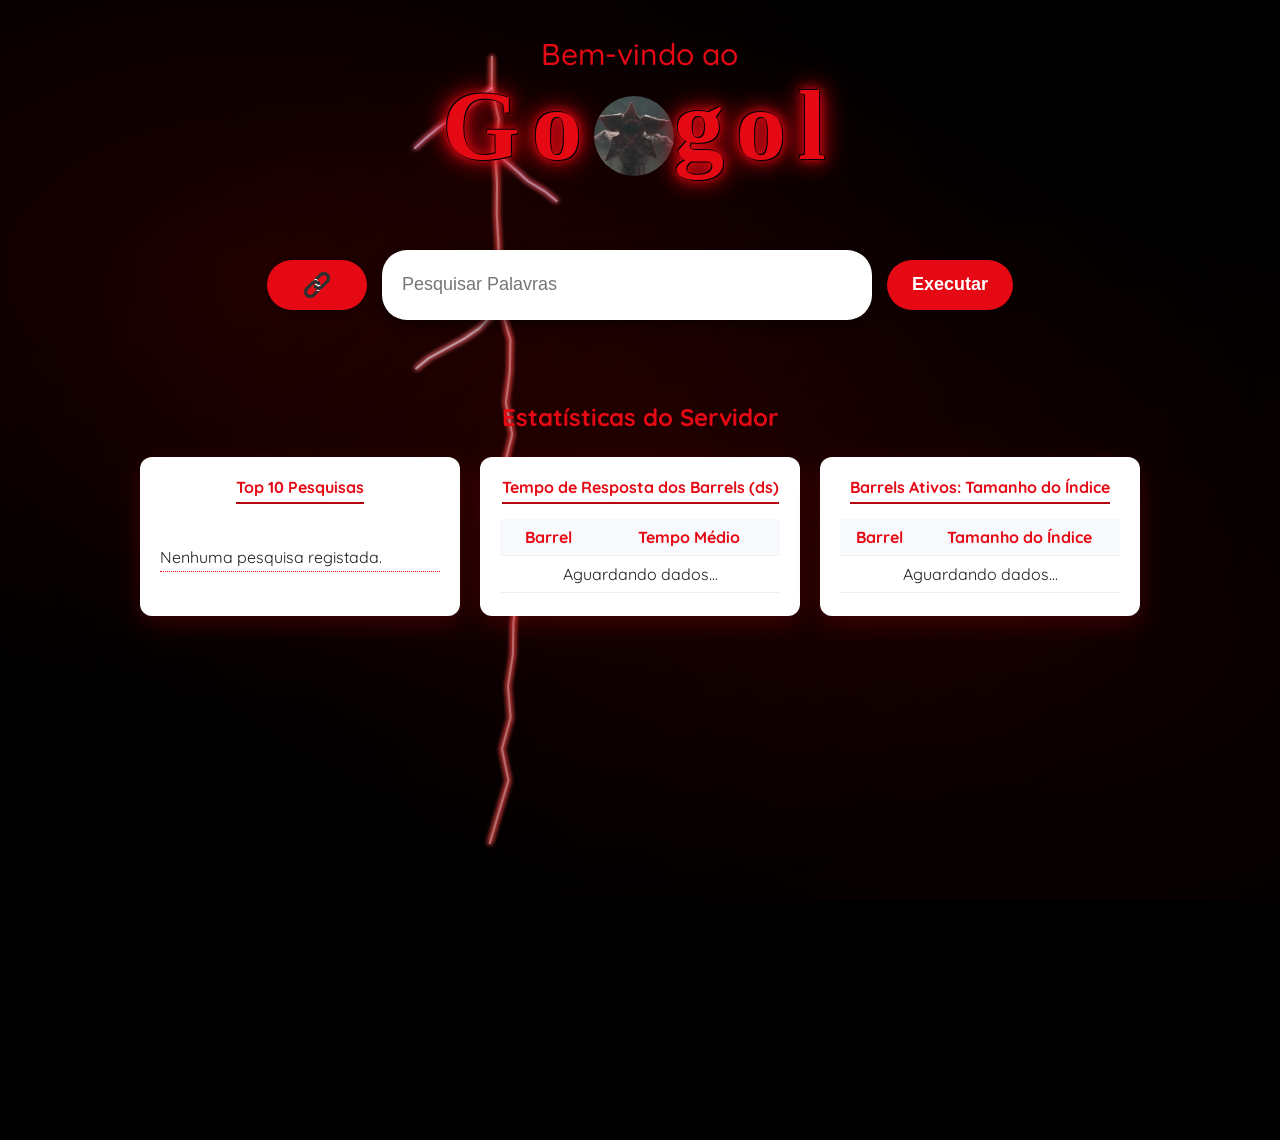
<file: web/html/index.html>
<!DOCTYPE html>
<html>
<head>
    <link href="https://fonts.googleapis.com/css2?family=Quicksand:wght@300;500;700&display=swap" rel="stylesheet">
    <title>Googol</title>
    <link href="/web/html/styling/indexStyling.css" rel="stylesheet" type="text/css">
    <link href="/web/html/styling/background.css" rel="stylesheet" type="text/css">
    <meta name="viewport" content="width=device-width, initial-scale=1.0, maximum-scale=5.0, user-scalable=yes">
    <script>

        // Botão para alternar entre os modos de pesquisa e indexação
        function toggleMode() {
            const toggleButton = document.getElementById('toggle-mode-button'); 
            const actionInput = document.getElementById('action');
            const toggleIcon = document.getElementById('toggle-icon');
            const searchInput = document.getElementById('input');


            if (actionInput.value === 'search') {
                // Mudar para o modo INDEXAR URL
                actionInput.value = 'index';
                toggleIcon.src = '/web/html/images/search-icon.png'; 
                toggleIcon.alt = 'Modo Indexar URL';
                searchInput.placeholder = 'Indexar URL';
                toggleButton.setAttribute('data-tooltip', 'Mudar para Pesquisar Palavras');
            } else {
                // Mudar para o modo PESQUISAR PALAVRAS
                actionInput.value = 'search';
                toggleIcon.src = '/web/html/images/link-icon.png'; 
                toggleIcon.alt = 'Modo Pesquisar Palavras';
                searchInput.placeholder = 'Pesquisar Palavras';
                toggleButton.setAttribute('data-tooltip', 'Mudar para Indexar URL');
            }
        }



        // Envia o formulário para indexar URL ou pesquisar palavras
        async function submitForm(event) {
            event.preventDefault();
            const form = event.target; 
            const formData = new FormData(form);
            const input = formData.get('input');
            const action = document.getElementById('action').value;

        
            if (action === 'index' && !isValidUrl(input)) {
                alert("Invalid URL. Please enter a URL that starts with https:// or http://.");
                return;
            }

            try{
                // Verifica a ação e envia para a rota correta
                if (action === 'index'){

                    const response = await fetch('/index_url', { 
                    method: 'post',
                    headers: {
                        'Content-Type': 'application/x-www-form-urlencoded'
                    },
                    body: new URLSearchParams({ 'url': input }) 
                    });

                    if (response.ok) {
                        const result = await response.json();
                        alert(result.message); 
                    } else {
                        alert("Failed to submit URL.");
                    }
                }
                else if (action === 'search'){
                    // Rota corrigida para /search_word
                    window.location.href = `/search_word?query=${encodeURIComponent(input)}`; 
                }

            
            }catch (error){
                console.error("Error:", error);
                alert("An error occurred while submitting.");
            }
        }

        // verifica se o url é válido ou seja se começa com http:// ou https://
        function isValidUrl(url) {
            try {
                const parsedUrl = new URL(url);
                return (parsedUrl.protocol === "http:" || parsedUrl.protocol === "https:") && url.includes("//");
            } catch (e) {
                return false;
            }
        }

        const host = window.location.host;
        const wsUrl = `ws://${host}/ws/stats`;
        let ws;
        
        // função para conectar ao WebSocket
        function connectWebSocket(){
            ws = new WebSocket(wsUrl); // cria uma nova conexão WebSocket

            ws.onopen = function(event) {
                console.log("WebSocket connection established.");
            };

            ws.onmessage = function(event) {
                const data = JSON.parse(event.data);
                updateStats(data); 
            };

            ws.onclose = function(event) {
                console.log("WebSocket connection closed. Reconnecting in 5 seconds...");
                setTimeout(connectWebSocket, 5000); 
            };

            ws.onerror = function(error) {
                console.error("WebSocket error:", error);
            };
        }

        // função para atualizar as estatísticas na interface
        function updateStats(stats){
            // atualizar Top 10 Pesquisas
            const topSearchesList = document.getElementById("top-searches-list");
            topSearchesList.innerHTML = "";
            
            if(stats.top_searches && stats.top_searches.length > 0){
                stats.top_searches.forEach((word, index) => {
                    topSearchesList.innerHTML += `<li>${index + 1}. ${word}</li>`;
                });
            } else {
                topSearchesList.innerHTML = "<li>Nenhuma pesquisa registada.</li>";
            }
            // tempo de resposta e tamanho do índice
            const timingTable = document.getElementById("barrel-timings-table");
            const indexTable = document.getElementById("active-barrels-table");
            timingTable.innerHTML = "";
            indexTable.innerHTML = "";

            if(stats.barrel_stats && stats.barrel_stats.length > 0){
                stats.barrel_stats.forEach(stat => {
                    const displayID = stat.barrel_id.split(':').pop(); // mostra apenas a porta

                    // tabela de tempos
                    timingTable.innerHTML += `
                        <tr>
                            <td>Porta ${displayID}</td>
                            <td>${stat.avg_response_time}</td>
                        </tr>
                    `;

                    // tabela de tamanhos do índice
                    indexTable.innerHTML += `
                        <tr>
                            <td>Porta ${displayID}</td>
                            <td>${stat.index_size}</td>
                        </tr>
                    `;
                });
            } else {
                timingTable.innerHTML = "<tr><td colspan='2'>Nenhum Barrel ativo.</td></tr>";
                indexTable.innerHTML = "<tr><td colspan='2'>Nenhum Barrel ativo.</td></tr>";
            }
        }
        // iniciar a conexão WebSocket ao carregar a página
        window.onload = function() {
            connectWebSocket();
        };

    
    </script>
</head>
<body>
    <!-- Mind Flayer Background -->
    <div class="mind-flayer-background" id="mind-flayer"></div>
    <div class="mind-flayer-glow" id="mind-flayer-glow"></div>

    <!-- Container de Raios Realistas do Upside Down -->
    <div class="lightning-container" id="lightning-container"></div>

    <!-- Flash de tela -->
    <div class="screen-flash" id="screen-flash"></div>

    <!-- Brilho ambiente -->
    <div class="ambient-glow"></div>

    <script src="/web/html/background.js"></script>

    
    <div class="search-container">
        <h2>Bem-vindo ao</h2>
        <h1>Go<img src="/web/html/images/logo.jpg" class= "logo-img" id="logo-img">gol</h1>
      

        <form onsubmit="submitForm(event)" class="search-bar">
    
            <input type="hidden" name="action" id="action" value="search">
            
            <button type="button" id="toggle-mode-button" class="toggle-mode-button " onclick="toggleMode()"  data-tooltip="Mudar para Indexar URL">
                <img id="toggle-icon" src="/web/html/images/link-icon.png"> 
            </button>
            
            <input type="text" class="search-input" id="input" name="input" placeholder="Pesquisar Palavras" required>
            
            <button type="submit" class="search-button" >Executar</button>

        </form>
    </div>

    <!-- Tabelas -->
    <div id="monitor-card" class="monitor-card">
        <h3>Estatísticas do Servidor</h3>
        <div class="columns-container">
            <div class="column">
                <h4>Top 10 Pesquisas</h4>
                <ul id="top-searches-list">
                    <li>Nenhuma pesquisa registada.</li>
                </ul>
            </div>
            <div class="column">
                <h4>Tempo de Resposta dos Barrels (ds)</h4>
                <table>
                    <thead>
                    <tr>
                        <th>Barrel</th>
                        <th>Tempo Médio</th>
                    </tr>
                    </thead>
                    <tbody id="barrel-timings-table">
                    <tr><td colspan="2">Aguardando dados...</td></tr>
                    </tbody>
                </table>
            </div>
            <div class="column">
                <h4>Barrels Ativos: Tamanho do Índice</h4>
                <table>
                    <thead>
                    <tr>
                        <th>Barrel</th>
                        <th>Tamanho do Índice</th>
                    </tr>
                    </thead>
                    <tbody id="active-barrels-table">
                    <tr><td colspan="2">Aguardando dados...</td></tr>
                    </tbody>
                </table>
            </div>
        </div>
    </div>
    <script src="/web/html/confetti.js"></script>
</body>
</html>
</file>
<file: web/html/styling/indexStyling.css>
/* --- ESTILOS GERAIS E LAYOUT --- */
body {
    font-family: 'Quicksand', sans-serif;
    display: flex;
    flex-direction: column;
    justify-content: flex-start;
    padding-top: 60px;  
    align-items: center;
    min-height: 120vh;
    margin: 0;
    /* Fundo Preto Sólido (como na imagem de referência) */
    background-color: #000000; 
    /* Cor do texto principal */
    color: #c1c1c1; 
}


.search-container {
    text-align: center;
    margin-top: -50px; 
    padding-bottom: 50px;
}

.search-bar {
    display: flex;
    align-items: center;
    justify-content: center;
    margin-top: 40px; 
}

/* --- TÍTULO (ESTILO STRANGER THINGS) --- */
h1 {
    font-family:serif;    
    font-size: 100px; 
    font-weight: 700;
    color: #e50914; 
    margin-top: -30px;
    letter-spacing: 12px;
    text-shadow: 
    -1px -1px 0 #000,
    1px 1px 0 #000,
    
    0 0 20px rgba(229, 9, 20, 0.9), 
    0 0 30px rgba(229, 9, 20, 0.7),
    
    0 0 10px #e50914; 
}

h2 {
    font-size: 30px;
    font-weight: 500;
    text-align: center;
    /* Cores de acento para o vermelho ST */
    color: #e50914; 
}

h3{
    text-align: center; 
    font-size: 24px; 
    /* Cores de acento para o vermelho ST */
    color: #e50914; 
    margin-bottom: 25px;
}



/* --- INPUTS E BOTÕES (Ajustando cores para o tema vermelho) --- */
.search-input {
    width: 450px;
    height: 50px; 
    padding: 10px 20px;
    font-size: 18px;
    border: none; 
    border-radius: 25px;
    box-shadow: 0 4px 12px rgba(0, 0, 0, 0.5); /* Sombra mais escura no tema preto */
    outline: none;
    transition: box-shadow 0.3s, transform 0.1s;
    color: #1c1c1e; /* Texto escuro dentro do input claro */
}
.search-input:focus {
    /* Borda e sombra de foco vermelha */
    box-shadow: 0 6px 15px rgba(229, 9, 20, 0.5); 
    border: 2px solid #e50914; 
}

.search-button {
    margin-left: 15px;
    height: 50px;
    padding: 0 25px;
    font-size: 18px;
    font-weight: 700;
    color: white;
    /* Cor Vermelha Principal */
    background-color: #e50914; 
    border: none;
    border-radius: 25px;
    cursor: pointer;
    box-shadow: 0 3px 6px rgba(0, 0, 0, 0.2);
    transition: background-color 0.3s, box-shadow 0.3s;
}
.search-button:hover {
    background-color: #b30711; /* Vermelho mais escuro no hover */
    box-shadow: 0 5px 8px rgba(0, 0, 0, 0.3);
    animation: shake 0.5s ease;

}

.toggle-mode-button {
    margin-right: 15px;
    height: 50px;
    padding: 0 25px;
    font-size: 18px;
    font-weight: 700;
    color: white;
    /* Cor Vermelha Principal */
    background-color: #e50914; 
    border: none;
    border-radius: 25px;
    cursor: pointer;
    box-shadow: 0 3px 6px rgba(0, 0, 0, 0.2);
    transition: background-color 0.3s, box-shadow 0.3s;
    position: relative;
}

.toggle-mode-button:hover {
    background-color: #b30711;
    box-shadow: 0 5px 8px rgba(0, 0, 0, 0.3);
    animation: shake 0.5s ease;
}

.toggle-mode-button::before {
    content: attr(data-tooltip);
    position: absolute;
    bottom: 120%;
    left: 50%;
    transform: translateX(-50%) scale(0.8);
    background: linear-gradient(135deg, #e50914, #b30711); /* Ajustado para o vermelho */
    padding: 10px 16px;
    border-radius: 12px;
    font-size: 14px;
    font-weight: 500;
    white-space: nowrap;
    opacity: 0;
    visibility: hidden;
    transition: all 0.3s cubic-bezier(0.34, 1.56, 0.64, 1);
    pointer-events: none;
    z-index: 1000;
    box-shadow: 0 8px 24px rgba(229, 9, 20, 0.4); 
    transition: all 0.3s ease 0.3s;
}

.toggle-mode-button::after {
    content: '';
    position: absolute;
    bottom: 110%;
    left: 50%;
    transform: translateX(-50%) scale(0.8);
    border: 8px solid transparent;
    border-top-color: #e50914; 
    opacity: 0;
    visibility: hidden;
    transition: all 0.3s cubic-bezier(0.34, 1.56, 0.64, 1);
    pointer-events: none;
    transition: all 0.3s ease 0.5s;
}

.toggle-mode-button:hover::before,
.toggle-mode-button:hover::after {
    opacity: 1;
    visibility: visible;
    transform: all 0.3s cubic-bezier(0.34, 1.56, 0.64, 1);
}

.toggle-mode-button img {
    width: 50px;
    height: 50px;
    object-fit: contain;
    margin: 0;
    padding: 0;
    background: transparent !important;
}



/* --- MONITOR CARD SECTION (Ajustando cores para o tema) --- */
.monitor-card {
    text-align: center;
    text-align: center;
    margin-top: 8px; 
}

.columns-container {
    display: flex;
    justify-content: space-around;
    gap: 20px;
    width: 100%;
}

.column {
    flex: 1; 
    min-width: 280px;
    padding: 20px;
    background: #ffffff; 
    border-radius: 12px;
    /* Sombra elegante vermelha/escura */
    box-shadow: 0 8px 25px rgba(229, 9, 20, 0.2); 
    display: flex;
    flex-direction: column;
    align-items: center;
}

.column h4 {
    margin-top: 0;
    margin-bottom: 15px;
    font-size: 16px;
    font-weight: 700;
    /* Destaque na cor principal */
    color: #e50914; 
    border-bottom: 2px solid #b30711; 
    padding-bottom: 5px;
}
        
/* --- ESTILOS DE LISTAS E TABELAS DENTRO DAS COLUNAS --- */
.column ul {
    list-style: none;
    padding: 0;
    width: 100%;
}
.column li {
    margin: 8px 0;
    font-size: 16px;
    text-align: left;
    padding: 4px 0;
    /* Borda pontilhada vermelha */
    border-bottom: 1px dotted #e50914; 
    color: #1c1c1e; /* Cor do texto dentro da coluna branca */
}

.logo-img{
    height: 80px;
    width: 80px;
    border-radius: 50%;
    object-fit: cover;
    display: inline-block;
    vertical-align: middle;
    background: transparent !important;
    cursor: pointer;
}

.logo-img:hover{
   animation: spin 1s linear infinite;
}


@keyframes spin {
    from {
        transform: rotate(0deg);
    }
    to {
        transform: rotate(360deg);
    }
}

@keyframes shake {
    0%, 100% { transform: translateX(0); }
    25% { transform: translateX(-5px); }
    50% { transform: translateX(5px); }
    75% { transform: translateX(-3px); }
}
        
table {
    width: 100%;
    border-collapse: collapse;
    font-size: 16px;
}
table th, table td {
    text-align: center;
    padding: 8px;
    border-bottom: 1px solid #f0f0f0;
    color: #1c1c1e; /* Cor do texto dentro da tabela */
}

table th {
    background-color: #f7f9fc;
    font-weight: 700;
    color: #e50914; /* Cor de cabeçalho da tabela vermelha */
}
</file>
<file: web/html/styling/background.css>
.mind-flayer-background {
    position: fixed;
    top: 50%;
    left: 50%;
    transform: translate(-50%, -50%);
    width: 80%;
    max-width: 2000px;
    height: 1000px;
    background-image: url('/web/html/images/mind-flayer.png'); /* COLOQUE SUA IMAGEM AQUI */
    background-size: contain;
    background-position: center;
    background-repeat: no-repeat;
    opacity: 0;
    z-index: -4;
    filter: grayscale(100%) contrast(1.5);
    transition: opacity 0.05s ease-out;
    pointer-events: none;
}

/* Quando raio aparece, Mind Flayer fica visível */
.mind-flayer-background.visible {
    opacity: 0.3;
}

/* Versão mais intensa do Mind Flayer */
.mind-flayer-background.intense {
    opacity: 0.55;
    filter: grayscale(100%) contrast(2) brightness(1.2);
}

/* Layer 1: Base escura com névoa */
body::before {
    content: '';
    position: fixed;
    top: 0;
    left: 0;
    width: 100%;
    height: 100%;
    background: 
        radial-gradient(ellipse at 20% 30%, rgba(139, 0, 0, 0.2) 0%, transparent 50%),
        radial-gradient(ellipse at 80% 70%, rgba(80, 0, 0, 0.2) 0%, transparent 50%),
        radial-gradient(ellipse at 50% 50%, rgba(20, 0, 0, 0.4) 0%, transparent 70%);
    animation: fogMove 20s ease-in-out infinite;
    z-index: -3;
}

/* Névoa se movendo */
@keyframes fogMove {
    0%, 100% { 
        transform: translate(0, 0) scale(1);
        opacity: 1;
    }
    50% { 
        transform: translate(20px, 30px) scale(1.1);
        opacity: 0.8;
    }
}

/* Container para os raios */
.lightning-container {
    position: fixed;
    top: 0;
    left: 0;
    width: 100%;
    height: 100%;
    pointer-events: none;
    z-index: -1;
    overflow: hidden;
}

/* SVG Lightning Path */
.lightning-svg {
    position: absolute;
    width: 100%;
    height: 100%;
    top: 0;
    left: 0;
}

.lightning-path {
    fill: none;
    stroke: #fff;
    stroke-width: 3;
    stroke-linecap: round;
    filter: url(#glow);
    opacity: 0;
}

/* Flash de tela mais intenso */
.screen-flash {
    position: fixed;
    top: 0;
    left: 0;
    width: 100%;
    height: 100%;
    background: radial-gradient(circle at center, rgba(255, 0, 0, 0.4) 0%, transparent 60%);
    pointer-events: none;
    z-index: 9998;
    opacity: 0;
}

/* Pulsação de luz ambiente */
@keyframes ambientPulse {
    0%, 100% { opacity: 0.6; }
    70% { opacity: 1; }
}

.ambient-glow {
    position: fixed;
    top: 0;
    left: 0;
    width: 100%;
    height: 100%;
    background: radial-gradient(
        ellipse at center,
        rgba(139, 0, 0, 0.1) 0%,
        transparent 70%
    );
    animation: ambientPulse 8s ease-in-out infinite;
    z-index: -2;
}

/* Silhueta vermelha ao redor do Mind Flayer */
.mind-flayer-glow {
    position: fixed;
    top: 50%;
    left: 50%;
    transform: translate(-50%, -50%);
    width: 85%;
    max-width: 1250px;
    height: 85vh;
    background-image: url('/web/html/images/mind-flayer.png');
    background-size: contain;
    background-position: center;
    background-repeat: no-repeat;
    opacity: 0;
    z-index: -5;
    filter: blur(30px) brightness(2);
    transition: opacity 0.1s ease-out;
    pointer-events: none;
    mix-blend-mode: screen;
}

.mind-flayer-glow.visible {
    opacity: 0.4;
}
</file>
